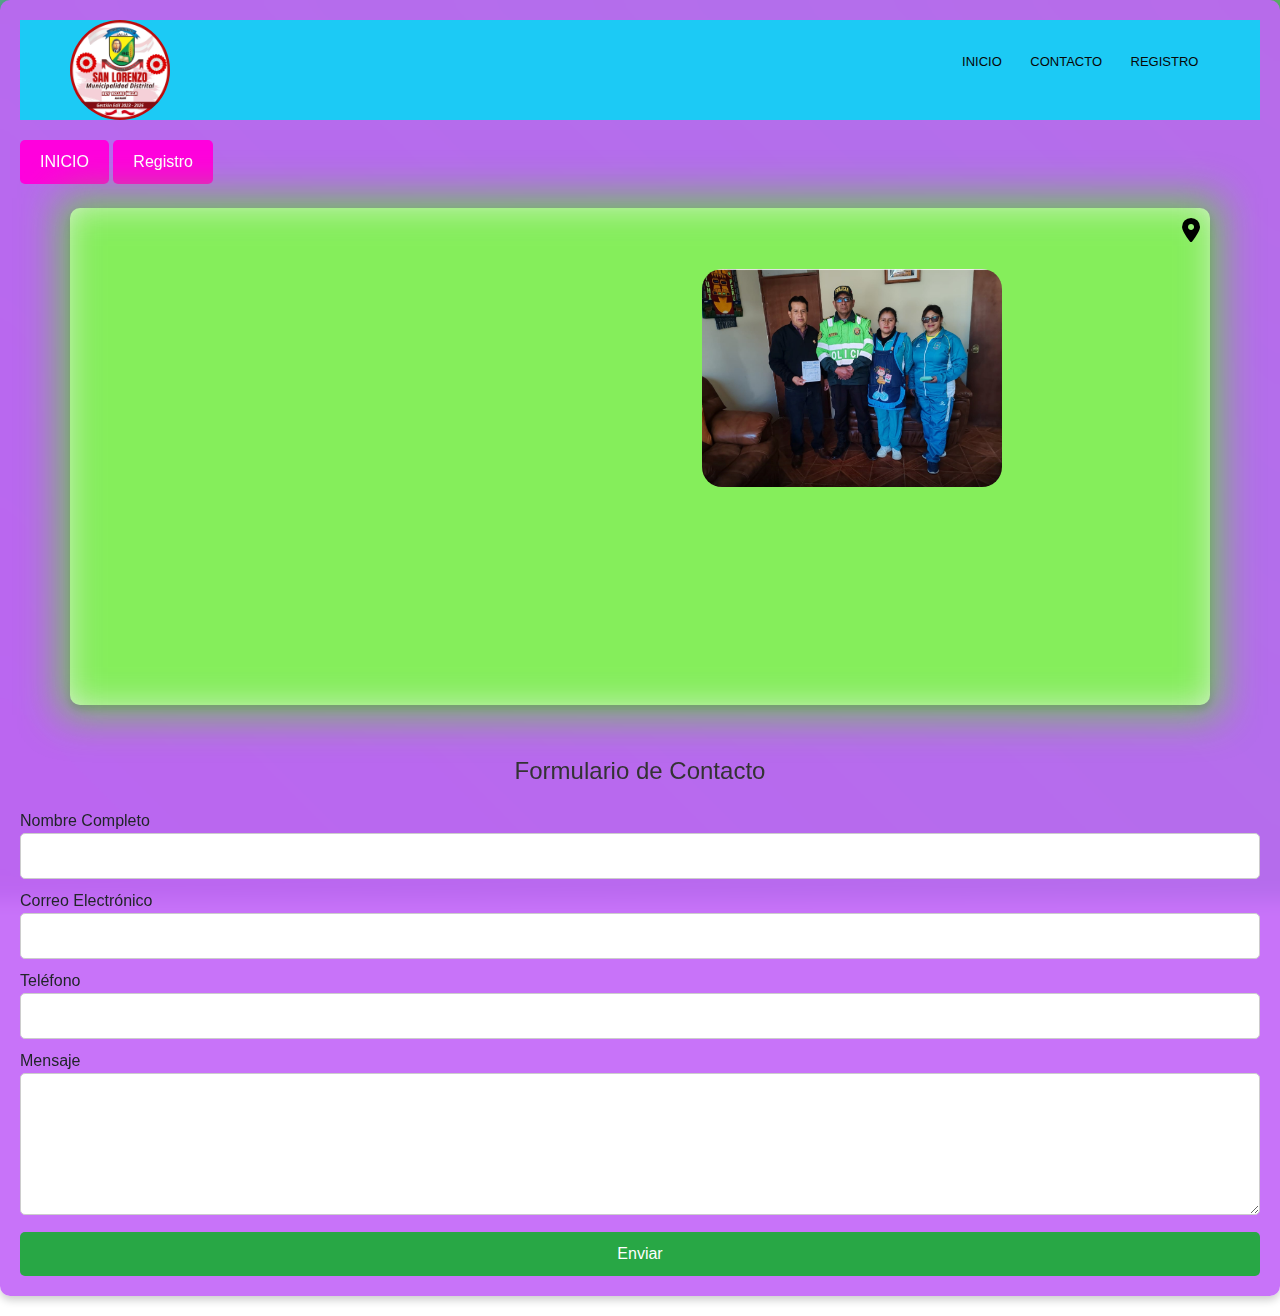
<file: Registro.html>
<!DOCTYPE html>
<html lang="en">
<head>
    <meta charset="UTF-8">
    <meta name="viewport" content="width=device-width, initial-scale=1.0">
    <title>REGISTRO</title>
    <link rel="stylesheet" href="Registro.css">
    <link rel="icon" type="image/png" href="img/img1.jpg">
    <link href="https://cdn.jsdelivr.net/npm/bootstrap@5.3.3/dist/css/bootstrap.min.css" rel="stylesheet">
    <link rel="stylesheet" href="https://cdnjs.cloudflare.com/ajax/libs/font-awesome/6.0.0-beta3/css/all.min.css">
</head>
<body>
    <section class="header">

        <nav>
            <a href="index.html"><img src="img/img6.jpg"></a>
            <div class="nav-links">
                <ul>
                    <li><a href="index.html">INICIO</a></li>
                    <li><a href="contacto.html">CONTACTO</a></li>
                    <li><a href="Registro.html">REGISTRO</a></li>
                </ul>
            </div>
        </nav>
        
            <a href="index.html" class="registro-btn">INICIO</a>
            <a href="Registro.html" class="registro-btn">Registro</a>
            <br><br>
        </div>
        <div class="container">
            <div class="map-container">
                <div class="map">

                    <iframe src="https://www.google.com/maps/embed?pb=!1m18!1m12!1m3!1d7809.671423265812!2d-75.38297734999999!3d-11.84677105!2m3!1f0!2f0!3f0!3m2!1i1024!2i768!4f13.1!3m3!1m2!1s0x910ec85dfa0236af%3A0x3e2c259760f64806!2sSan%20Lorenzo%2012145!5e0!3m2!1sen!2spe!4v1722234297120!5m2!1sen!2spe" width="600" height="450" style="border:0;" allowfullscreen="" loading="lazy" referrerpolicy="no-referrer-when-downgrade"></iframe>
                    <i class="fas fa-map-marker-alt icon"></i>
                </div>
            </div>
            <div class="image-container">
                <img src="img/img12.jpg">
                
            </div>
        </div>
            <br><br>
        <div class="form">
            <div class="form-title">Formulario de Contacto</div>
            <form>
                <label for="nombre">Nombre Completo</label>
                <input type="text" id="nombre" name="nombre" required>
    
                <label for="email">Correo Electrónico</label>
                <input type="email" id="email" name="email" required>
    
                <label for="telefono">Teléfono</label>
                <input type="tel" id="telefono" name="telefono" required>
    
                <label for="mensaje">Mensaje</label>
                <textarea id="mensaje" name="mensaje" rows="5" required></textarea>
    
                <button type="submit">Enviar</button>
            </form>
        </div>
    </div>
</body>
</html>
</body>
</html>
</file>
<file: Registro.css>
*{
    margin: 0;
    padding: 0;
    font-family: 'Poppins', sans-serif;
}

.header{
    min-height: 100vh;
    width: 100%;
    background-position: center;
    background-size: cover;
    position: relative;
    background-color: rgba(194, 100, 248, 0.9);
    margin-bottom: 20px;
    padding: 20px;
    border-radius: 10px;
    box-shadow: 0 4px 8px rgba(0, 0, 0, 0.2);
    position: relative;
    backdrop-filter: blur(10px);
    
    }
nav{
    display: flex;
    padding: 0% 4%;
    justify-content: space-between;
    align-items: center;
    background-color: #1ccaf5;
    overflow: hidden;

 }

nav img{
    width: 100px;  
    position: bottom;
    border-radius: 50px;
}

.nav-links{
    flex: 1;
    text-align: right;
}

.nav-links ul li{
    list-style: none;
    display: inline-block;
    padding: 8px 12px;
    position: relative;
    justify-content: center;
}

.nav-links ul li a{
    color: #a00f0f;
    text-decoration: none;
    font-size: 13px;
}

.nav-links ul li::after{
    content: '';
    width: 100%;
    width: 0%;
    height: 2px;
    background: #f44336;
    display: block;
    margin: auto;
    
}

.nav-links ul li:hover::after{
    width: 100%;
}
nav ul li a:hover {
    background-color: #33bb45;
    border-radius: 5px;
}
.text-box{
    width: 90%;
    color: #fff;
    position: absolute;
    top: 50%;
    left: 50%;
    transform: translate(-50%,-50%);
    text-align: center;
}

.text-box h1{
    font-size: 62px;
}

.text-box p{
    margin: 10px 0 40px;
    font-size: 14;
    color: #fff;
}

@media(max-width: 700px){
    .text-box h1{
        font-size: 20px;
    }
    .nav-links ul li{
        display: block;
    }
    .nav-links{
        position: absolute;
        background: #f44336;
        height: 100vh;
        width: 200px;
        top: 0;
        right: 0;
        text-align: left;
        z-index: 2;
    }
}
.nav-links ul li{
    list-style: none;
    display: inline-block;
    padding: 8px 12px;
    position: relative;
}


.nav-links ul li a{
    color: #070707;
    text-decoration: none;
    font-size: 13px;
}

.nav-links ul li::after{
    content: '';
    width: 100%;
    width: 0%;
    height: 2px;
    background: #f44336;
    display: block;
    margin: auto;
}

.nav-links ul li:hover::after{
    width: 100%;
    
}

.text-box{
    width: 90%;
    color: #fff;
    position: absolute;
    top: 50%;
    left: 50%;
    transform: translate(-50%,-50%);
    text-align: center;
}

.text-box h1{
    font-size: 62px;
    
}

.text-box p{
    margin: 10px 0 40px;
    font-size: 14;
    color: #fff;
}

.hero-btn{
    display: inline-block;
    text-decoration: none;
    color: #fff;
    border: 1px solid #fff;
    padding: 12px 34px;
    font-size: 13px;
    background: transparent;
    position: relative;
    cursor: pointer;
    
}

.hero-btn:hover{
    border: 1px solid #f44336;
    background: #26f71e;
    transition: 1s;
    
}

@media(max-width: 700px){
    .text-box h1{
        font-size: 20px;
    }
    .nav-links ul li{
        display: block;
    }
    .nav-links{
        position: absolute;
        background: #f44336;
        height: 100vh;
        width: 200px;
        top: 0;
        right: 0;
        text-align: left;
        z-index: 2;
        
    }
}

.registro-btn {
    display: inline-block;
    margin-top: 20px;
    padding: 10px 20px;
    background-color: #ff00dd;
    color: #fff;
    text-decoration: none;
    border-radius: 5px;
}

.registro-btn:hover {
    background-color: #fda22c;
}

.container {
    display: flex;
    flex-wrap: wrap;
    gap: 20px;
    background-color: rgba(255, 255, 255, 0.9);
    padding: 20px;
    border-radius: 10px;
    box-shadow: 0 4px 8px rgba(0, 0, 0, 0.2);
    backdrop-filter: blur(10px);
    position: relative;
    z-index: 1;
}
.container::before {
    content: '';
    position: absolute;
    top: -10px;
    left: -10px;
    right: -10px;
    bottom: -10px;
    background: rgba(83, 236, 22, 0.7);
    z-index: -1;
    filter: blur(20px);
}
.map-form-container .map,
.map-form-container .form {
    flex: 1;
    min-width: 300px;
}.image-container {
    width: 300px; /* Ajusta el tamaño del contenedor del video */
    height: 300px;
    display: flex;
    justify-content: center;
    align-items: center;
}
.image-container img{
    max-width: 100%;
    max-height: 100%;
    border-radius: 20px;
} 


.icon {
    position: absolute;
    top: 10px;
    right: 10px;
    font-size: 24px;
    color: #000;
}
.form-title {
    width: 100%;
    text-align: center;
    font-size: 1.5em;
    margin-bottom: 20px;
    color: #333;
}
.form input[type="text"],
.form input[type="email"],
.form input[type="tel"],
.form textarea {
    width: 100%;
    padding: 10px;
    margin-bottom: 10px;
    border: 1px solid #ccc;
    border-radius: 5px;
}
.form button {
    width: 100%;
    padding: 10px;
    background-color: #28a745;
    color: #fff;
    border: none;
    border-radius: 5px;
    cursor: pointer;
}
.form button:hover {
    background-color: #3f0df3;
}
@keyframes animateBackground {
    0% { background-position: 0 0; }
    100% { background-position: 100% 100%; }
}
body::before {
    content: "";
    position: fixed;
    top: 0;
    left: 0;
    right: 0;
    bottom: 0;
    background: linear-gradient(45deg, #3498db, #9b59b6, #2ecc71, #e74c3c, #f1c40f);
    background-size: 400% 400%;
    z-index: -1;
    animation: animateBackground 15s infinite linear;
}
</file>
